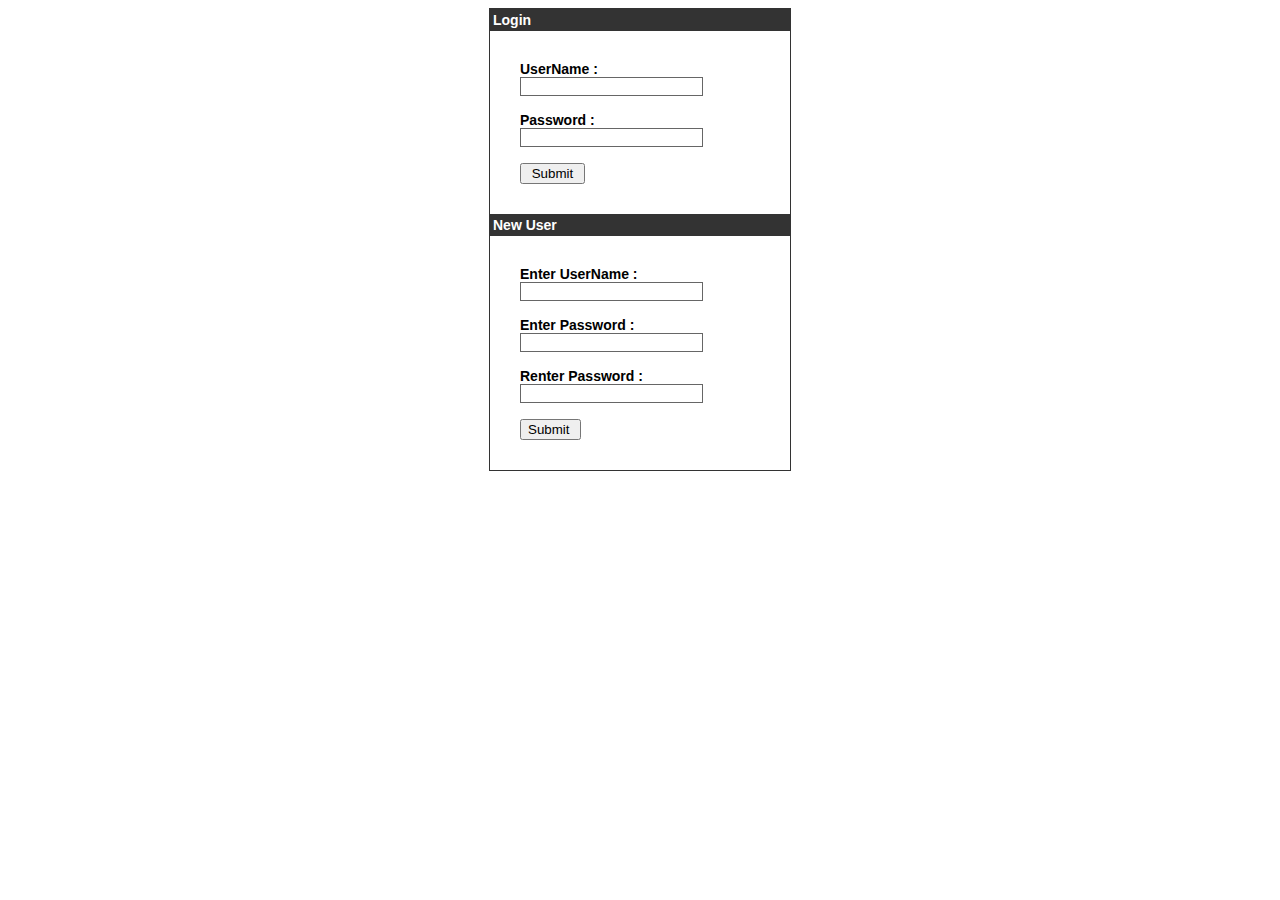
<file: index.html>
<!-- 
Derived from an online tutorial.
-->
<html>
   <head>
      <title>Login Page</title>
      
      <style type = "text/css">
         body {
            font-family:Arial, Helvetica, sans-serif;
            font-size:14px;
         }
         label {
            font-weight:bold;
            width:100px;
            font-size:14px;
         }
         .box {
            border:#666666 solid 1px;
         }
      </style>
      
   </head>
   
   <body bgcolor = "#FFFFFF">
	
      <div align = "center">
         <div style = "width:300px; border: solid 1px #333333; " align = "left">
            <div style = "background-color:#333333; color:#FFFFFF; padding:3px;"><b>Login</b></div>
				
            <div style = "margin:30px">
               
               <form action = "login.php" method = "post" target="_blank">
                  <label>UserName  :</label><input type = "email" name = "username" class = "box"/><br /><br />
                  <label>Password  :</label><input type = "password" name = "password" class = "box" /><br/><br />
                  <input type = "submit" value = " Submit "/><br />
               </form>
					
            </div>
            <div style = "background-color:#333333; color:#FFFFFF; padding:3px;"><b>New User</b></div>
				
            <div style = "margin:30px">
               
               <form action = "newlogin.php" method = "post" target="_blank">
                  <label>Enter UserName  :</label><input type = "email" name = "username" class = "box"/><br /><br />
                  <label>Enter Password  :</label><input type = "password" name = "password1" class = "box" /><br/><br />
                  <label>Renter Password  :</label><input type = "password" name = "password2" class = "box" /><br/><br />
                  <input type = "submit" value = "Submit "/><br />
               </form>
					
            </div>
				
         </div>
			
      </div>

   </body>
</html>
</file>
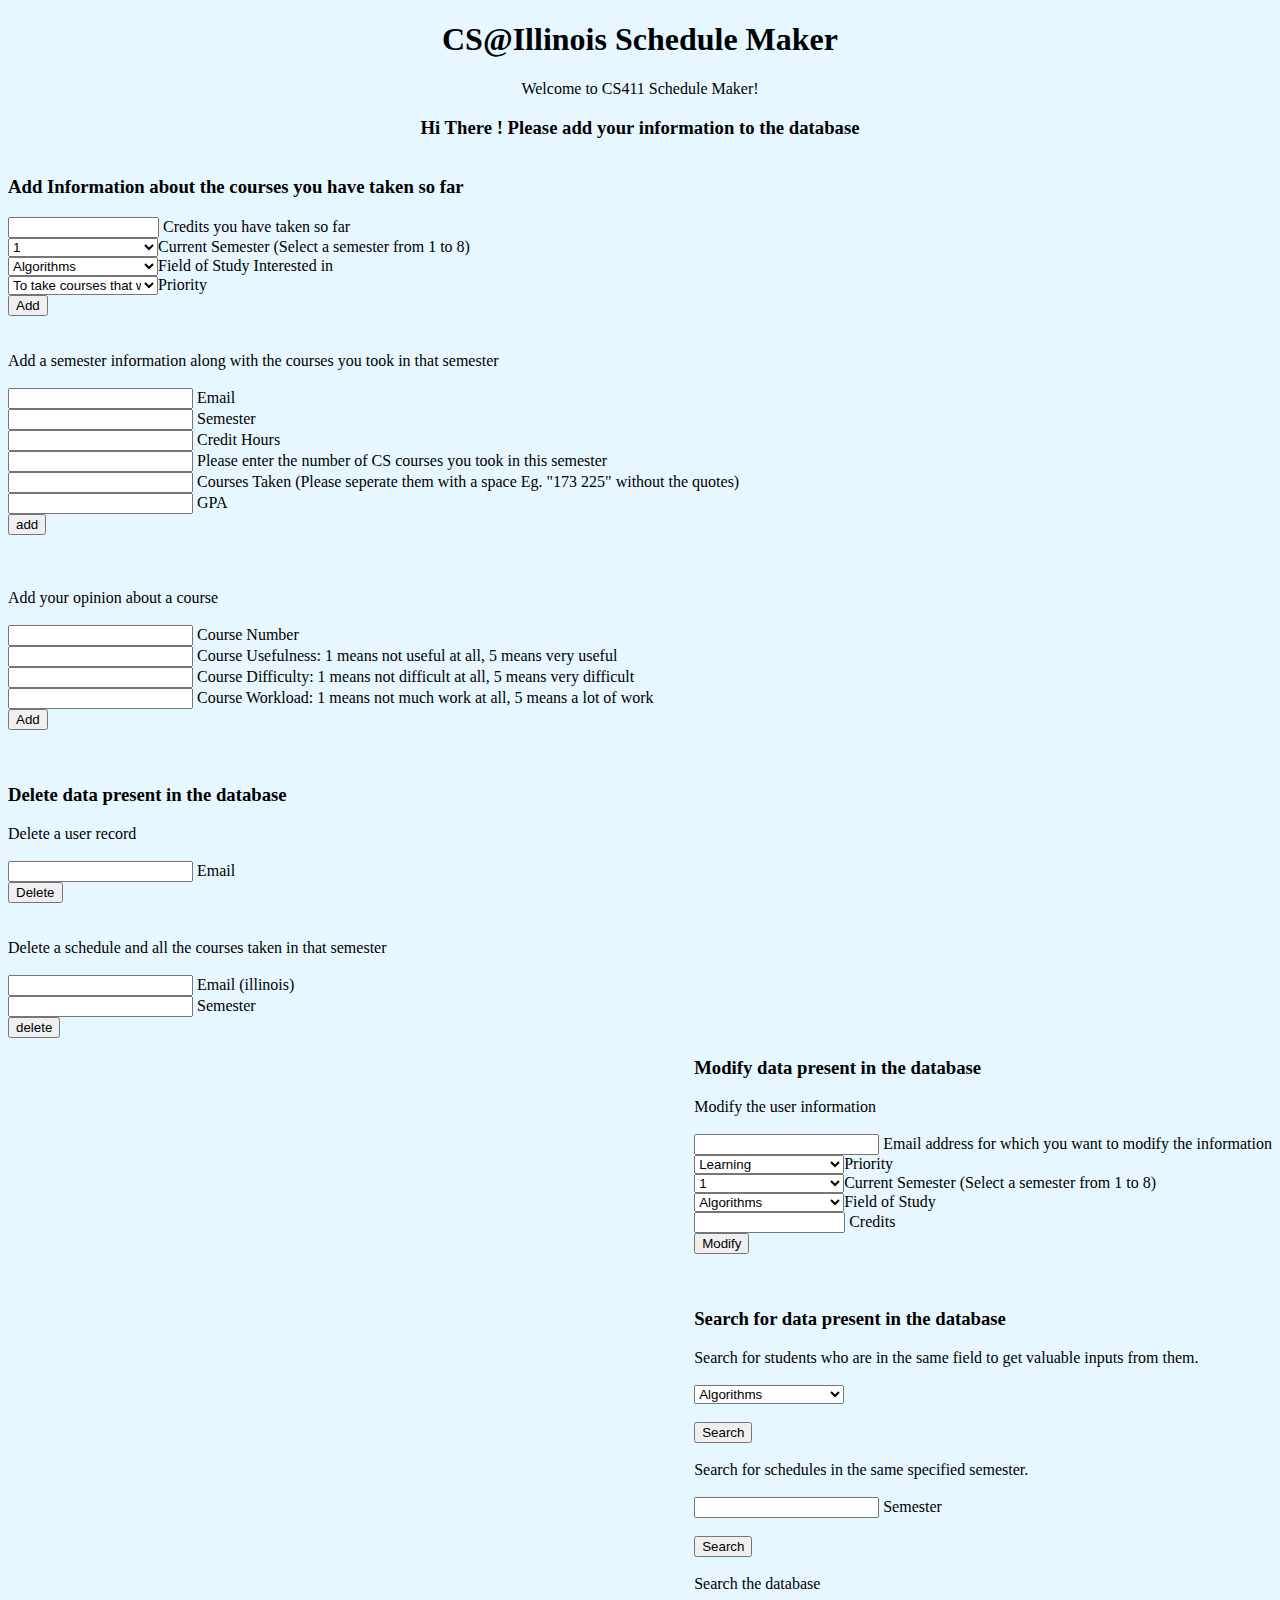
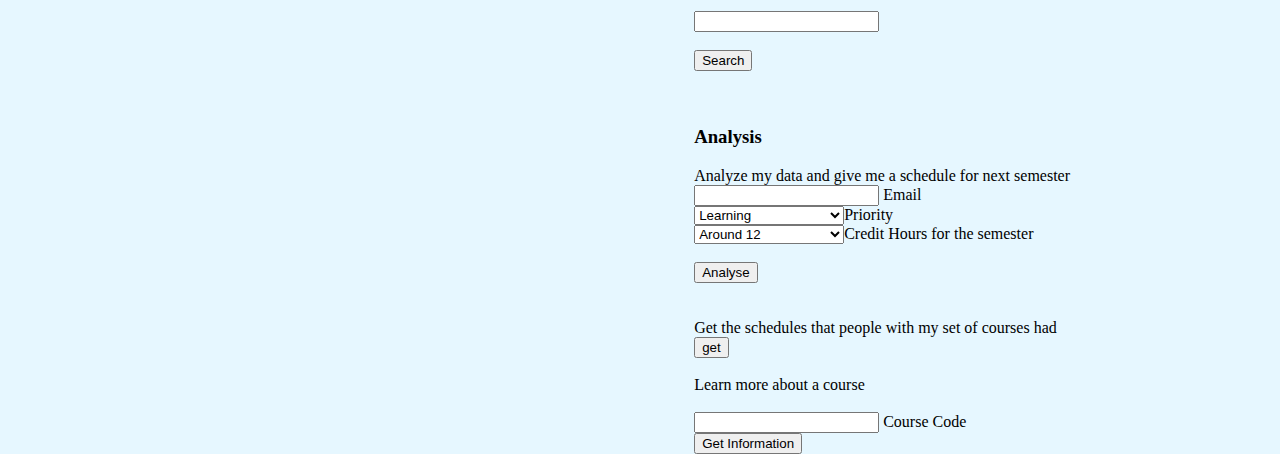
<file: index2.html>
<!DOCTYPE html>
<html lang="en">

        <meta charset="utf-8">
        <meta name="author" content="Rohan Khanna, Lavisha Agarwal, Grace Wehner">
        <meta name="description" content="CS 411 schedule maker">
        <title> Schedule Maker </title>
        <center><h1>CS@Illinois Schedule Maker</h1></center>

    <body bgcolor = "#e6f7ff">
        <center>Welcome to CS411 Schedule Maker!</center>
        
        <center><h3>Hi There ! Please add your information to the database </h3></center>
        
    <div style = "float:left">
    <h3>Add Information about the courses you have taken so far </h3>
     <form action="add.php" method="get" target="_blank">
     <input type="number" name="Credits" value="" style="width: 143px"/> Credits you have taken so far  <br/>
    <!-- <input type="number" name="numberofcourses" value="" style="width: 143px"/> Please enter the number of CS  courses you have taken so far. 
     <br/>
     <input type="text" name="coursestaken" value="" style="width: 143px"/> 
     Please enter the courses and separate them by a space.
    <br/>-->
       <select name="currentsem" style ="width: 150px">
        <option value="1">1</option>
        <option value="2">2</option>
        <option value="3">3</option>
        <option value="4">4</option>
        <option value="5">5</option>
        <option value="6">6</option>
        <option value="7">7</option>
        <option value="8">8</option>
     </select>Current Semester (Select a semester from 1 to 8)<br/>
     <select name="FOS" style ="width: 150px">
        <option value="Algorithms">Algorithms</option>
        <option value="Software">Software</option>
        <option value="Systems">Systems</option>
        <option value="Data">Data (AI, Information systems)</option>
     </select>Field of Study Interested in<br/>
     <select name="Priority" style ="width: 150px">
        <option value="L">To take courses that will help me learn more in my FOS</option>
        <option value="G">To Graduate on time or early</option>
        <option value="GPA">To score a high GPA</option>
     </select>Priority<br/>
       <input type="submit" value="Add">
     </form>
     
     <form action = "add_schedule.php" method="get" target="_blank">
         <br><br>Add a semester information along with the courses you took in that semester <br><br>
         <input type = "email" name = "add_email" value = "" > Email <br/>
         <input type = "number" name = "add_semester" value = "" > Semester 
         <br/>
          <input type = "number" name = "add_credit" value = "" > Credit Hours <br/>
          <input type="number" name="numberofcourses" value="" > Please enter the number of CS  courses you took in this semester
     <br/>
         <input type = "" name = "add_courses" value = "" > Courses Taken (Please seperate them with a space Eg. "173 225" without the quotes)<br/>
         <input type = "number" step="0.01" name = "add_GPA" value = "" > GPA <br/>
         <input type = "submit" value = "add">
     </form>
     <br>
     
  <!--   
      <form action="modify_courses_taken.php" method="get" target="_blank">
          Add courses that you have taken in the previous semesters. 
          <br/>
            <input type="email" name="Email" value="" size=23px/> Email <br/>
             <input type="number" name="numberofcourses" value="" style="width: 143px"/> Please enter the number of CS  courses you want to add.
             <br/>
     <input type="text" name="coursestaken" value="" style="width: 143px"/> 
     Please enter the courses and separate them by a space.
     <br/>
         <input type="submit" value="Add">
      </form>
      -->
      
     <br>
     <br/>
     
     <form action = "course_info.php" method = "get" target = "_blank" >
         Add your opinion about a course<br><br>
         <input type = "number" name = "course_name" value = ""> Course Number <br/>
         <input type = "number" name = "course_usefulness" value = "" > Course Usefulness: 1 means not useful at all, 5 means very useful <br/>
         <input type = "number" name = "course_difficulty" value = "" > Course Difficulty: 1 means not difficult at all, 5 means very difficult <br/>
         <input type = "number" name = "course_workload" value = "" > Course Workload: 1 means not much work at all, 5 means a lot of work <br/>
         <input type = "submit" value = "Add">
     </form>
      
     <br><br>
     <h3> Delete data present in the database </h3>
     <form action="delete.php" method="get" target="_blank">
         Delete a user record<br><br>
       <input type="email" name="Email" value=""/> Email <br/>
       <input type="submit" value="Delete">
     </form>
     
    <form action = "delete_schedule.php" method="get" target="_blank">
         <br><br>Delete a schedule and all the courses taken in that semester <br><br>
         <input type = "email" name = "delete_email" value = "" > Email (illinois) <br/>
         <input type = "number" name = "delete_semester" value = "" > Semester <br/>
         <input type = "submit" value = "delete">
     </form>
     
     </div>
     <div style = "float:right">
     <h3> Modify data present in the database </h3>
     <form action = "modify.php" method="get" target="_blank">
         Modify the user information <br><br>
         <input type="email" name="modify_email" value=""/> Email address for which you want to modify the information<br/>
         <select name="modify_priority" style="width: 150px">
            <option value="L">Learning</option>
            <option value="G">Graduation</option>
            <option value="GPA">GPA</option>
         </select>Priority<br/>
         <select name="modify_sem" style ="width: 150px">
        <option value="1">1</option>
        <option value="2">2</option>
        <option value="3">3</option>
        <option value="4">4</option>
        <option value="5">5</option>
        <option value="6">6</option>
        <option value="7">7</option>
        <option value="8">8</option>
     </select>Current Semester (Select a semester from 1 to 8)<br/>
     <select name="modify_FOS" style ="width: 150px">
        <option value="Algorithms">Algorithms</option>
        <option value="Software">Software</option>
        <option value="Systems">Systems</option>
        <option value="Data">Data</option>
     </select>Field of Study<br/>
         <input type="number" name="modify_credits" value="" style="width: 143px"/> Credits  <br/>
         <input type="submit" value="Modify">
     </form>
      <br><br>
      
      <!--
      <form action = "modify_schedule.php" method="get" target="_blank">
         Modify a previously saved schedule <br><br>
         <input type="email" name="modify_email" value=""/> Email address for which you want to modify the information<br/>
         <input type = "number" name = "modify_semester" value = "" > Semester for which you want to modify your schedule</br>
         <input type = "" name = "modify_courses" value = "" > Courses Taken (Please seperate them with a space Eg. "173 225" without the quotes)</br>
         <input type = "number" step="0.01" name = "modify_GPA" value = "" > GPA </br>
        <input type = "number" name = "modify_credit" value = "" > Credit Hours </br>
         <input type="submit" value="Modify">
     </form>  <br><br>
     -->
      <h3> Search for data present in the database </h3>
     <form action ="search.php" method="get" target="_blank">
         Search for students who are in the same field to get valuable inputs from them. <br><br>
          <select name="FOS" style ="width: 150px">
        <option value="Algorithms">Algorithms</option>
        <option value="Software">Software</option>
        <option value="Systems">Systems</option>
        <option value="Data">Data</option>
     </select> <br><br>
         <input type="submit" value="Search">
     </form>

      <br/>
     <form action ="search_schedule.php" method="get" target="_blank">
         Search for schedules in the same specified semester. <br><br>
        <input type="" name = "search_semester" value = ""/> Semester <br><br>
        <input type="submit" value="Search">
     </form>
     
    <br/>
     <form action ="search_db.php" method="get" target="_blank">
         Search the database <br><br>
        <input type="" name = "search_word" value = ""/>  <br><br>
        <input type="submit" value="Search">
     </form>
     <br><br>
     <h3> Analysis</h3>
     
     <form action="advanced.php" method="get" target="_blank">
         Analyze my data and give me a schedule for next semester <br>
         <input type = "email" name = "Email" value = "" > Email <br/>
         <select name="Priority" style ="width: 150px">
        <option value="Learning">Learning</option>
        <option value="HighGpa">Getting a high GPA</option>
     </select>Priority<br/>
     <select name="credithours" style ="width: 150px">
        <option value=12>Around 12</option>
        <option value=15>Around 15</option>
        <option value=18>Around 18</option>
     </select>Credit Hours for the semester<br/>
         <br>
         <input type="submit" value="Analyse">
     </form>
     <br>
     <br>
     Get the schedules that people with my set of courses had
     
     <form action = "get_existing_schedules.php" method = "get" target = "_blank">
         <input type = "submit" value = "get">
     </form>
     
     <br>
     Learn more about a course
    <form action = "advanced2.php" method = "get" traget = "_blank"> <br>
        <input type = "number" name = "Course" value = ""> Course Code <br/>
        <input type = "submit" value = "Get Information">
    </form>
    </div>

    </body>

    
</html>
</file>
